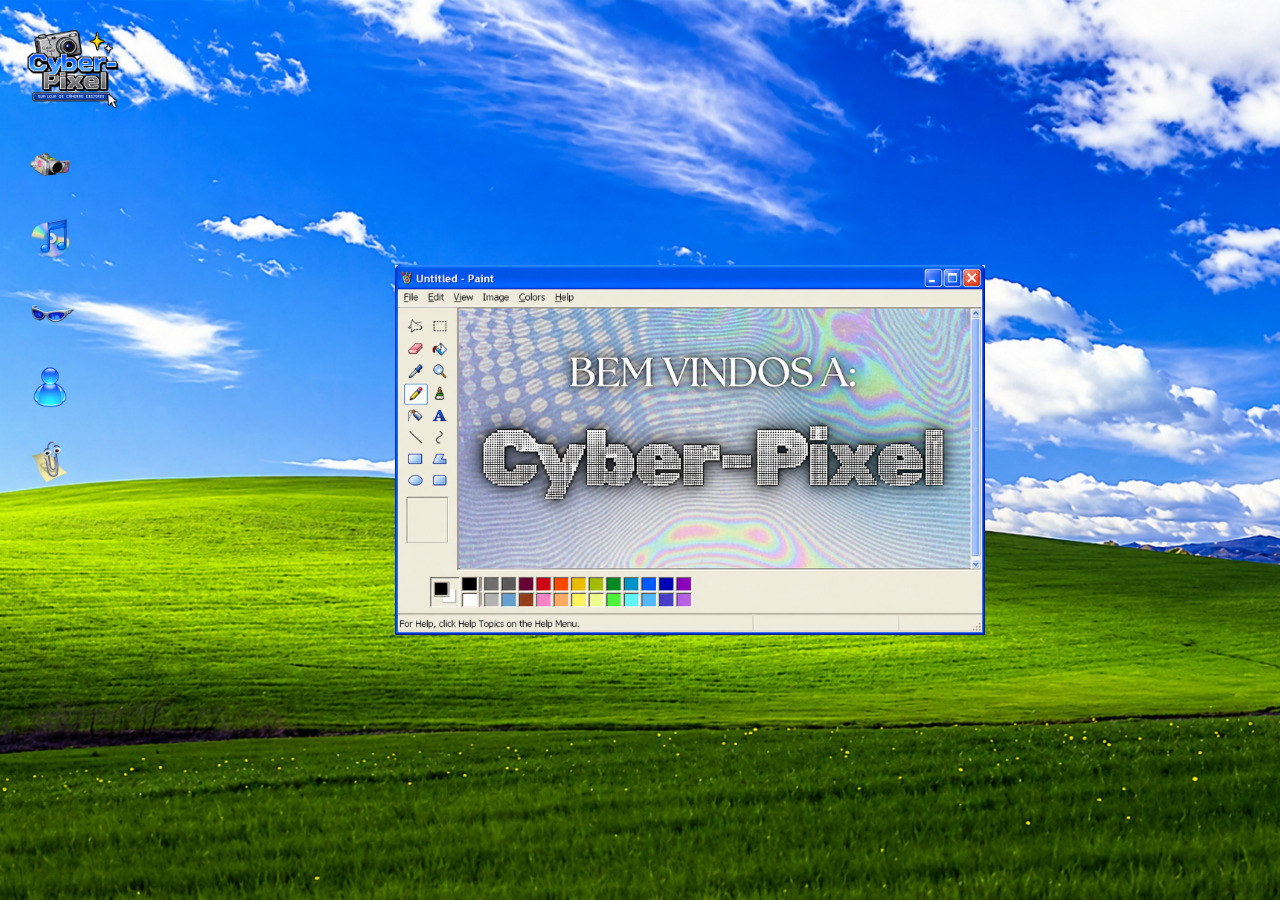
<file: index.html>
<!DOCTYPE html>
<html lang="pt-br">
<head>
  <meta charset="UTF-8">
  <title>Cyber-Pixel</title>
  <link rel="stylesheet" href="style.css">
</head>

<body>

  <!-- Sidebar -->
  <div class="sidebar">

    <!-- Logo -->
    <div class="logo">
      <img src="logo.png" alt="Logo">
    </div>

    <!-- Ícones de navegação -->
    <div class="icone">
      <a href="catálogo.html">
        <img src="catalogo.png" alt="Catálogo">
      </a>
      <span class="tooltip">Catálogo</span>
    </div>

    <div class="icone">
      <a href="acessórios.html">
        <img src="acessorios.png" alt="Acessórios">
      </a>
      <span class="tooltip">Acessórios</span>
    </div>

    <div class="icone">
      <a href="localização.html">
        <img src="localizacao.png" alt="Localização">
      </a>
      <span class="tooltip">Localização</span>
    </div>

    <div class="icone">
      <a href="contato.html">
        <img src="contato.png" alt="Contato">
      </a>
      <span class="tooltip">Contato</span>
    </div>

    <div class="icone">
      <a href="sobre.html">
        <img src="sobre.png" alt="Sobre Nós">
      </a>
      <span class="tooltip">Sobre Nós</span>
    </div>

  </div>

  <!-- Conteúdo principal -->
  <div class="container">
    <img src="paint2.png" class="img-centro" alt="Imagem central">
  </div>

</body>
</html>
</file>
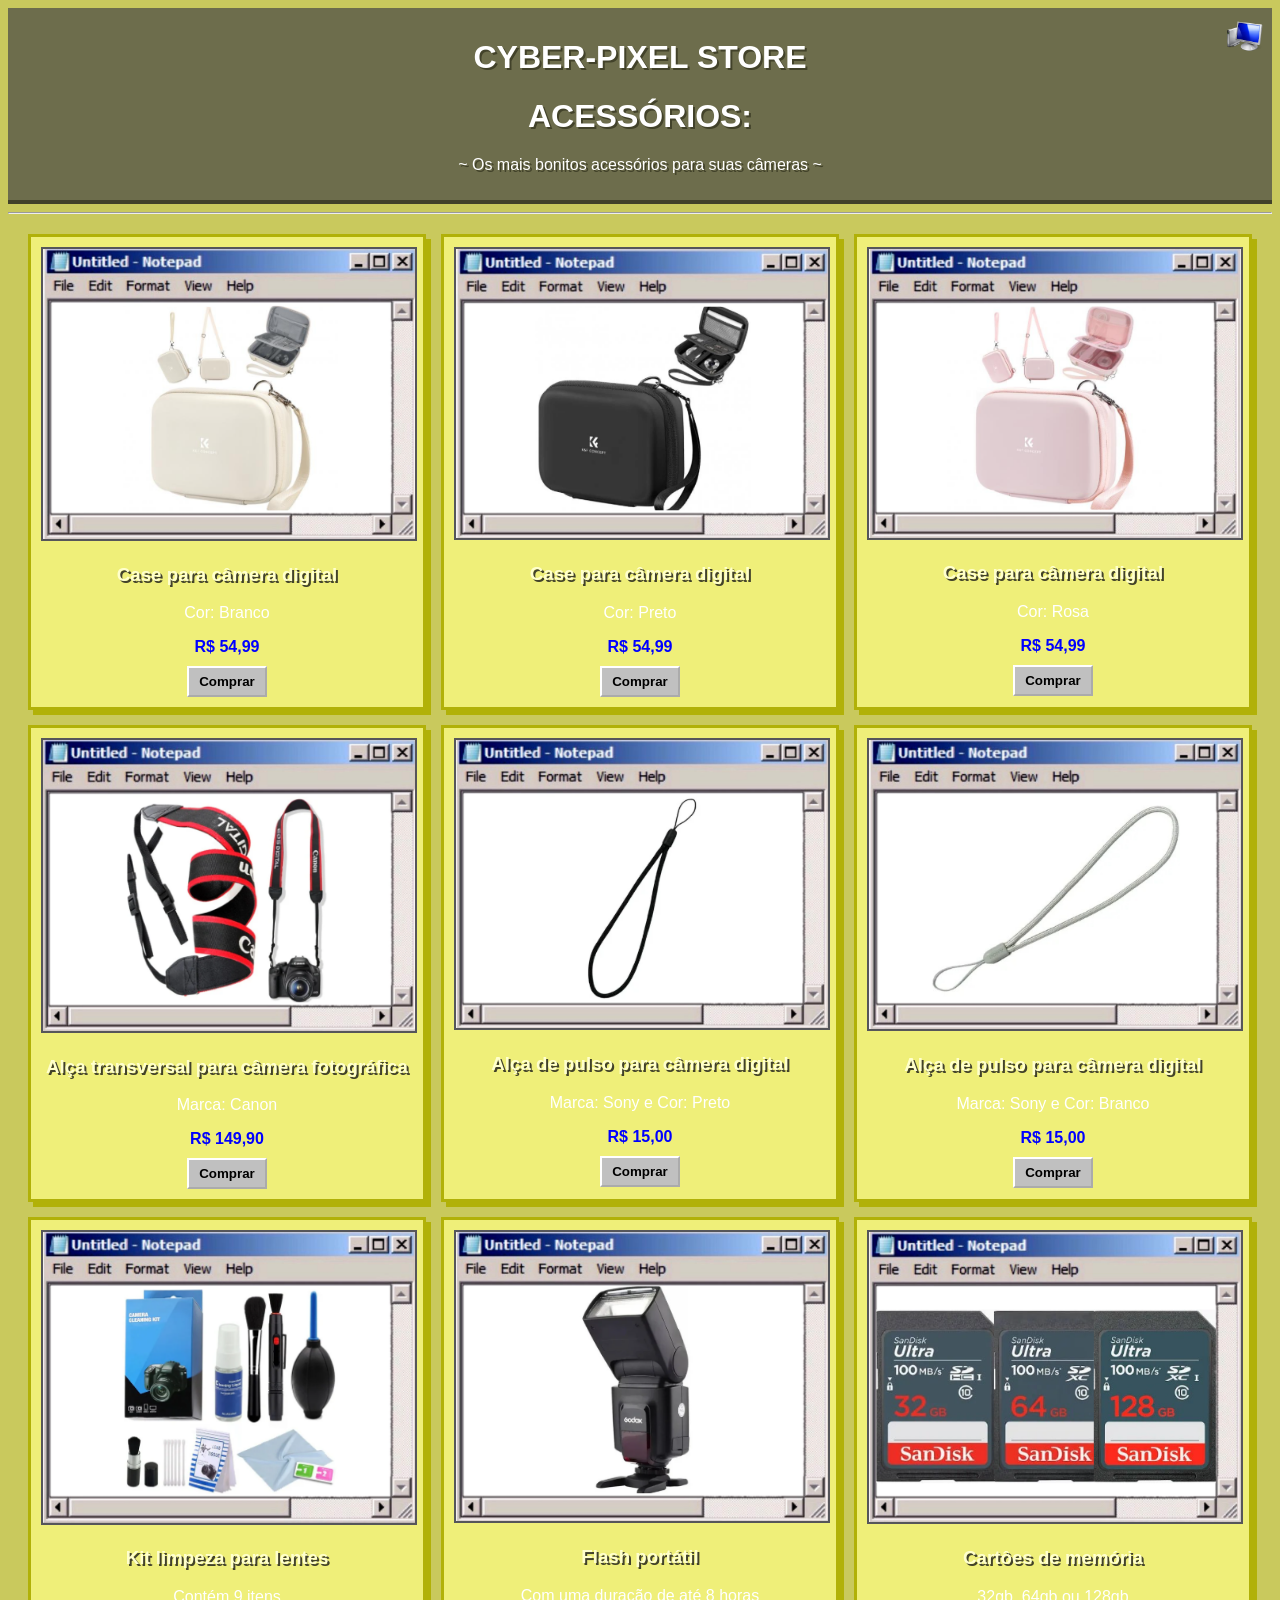
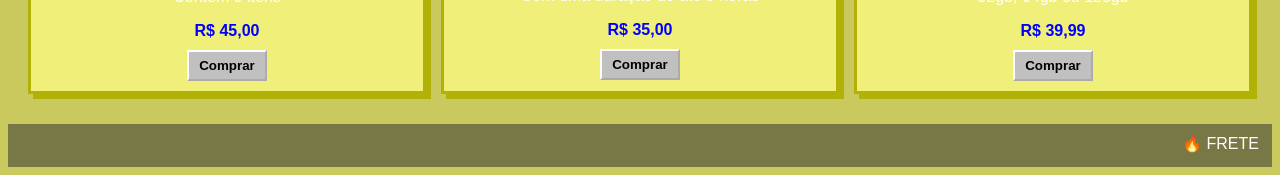
<file: acessórios.html>
<!DOCTYPE html>
<html>
<head>
    <title>Cyber-Pixel: Acessórios</title>
    <link rel="stylesheet" href="acessórios.css">
</head>

<body>

    <!-- BOTÃO HOME -->
<div class="home-btn">
      <a href="index.html">
        <img src="home.png" alt="início">
      </a>
      <span class="tooltip">Início</span>
    </div>

<div class="topo">
    <h1>CYBER-PIXEL STORE</h1>
    <h1>ACESSÓRIOS:</h1>
    <p>~ Os mais bonitos acessórios para suas câmeras ~</p>
</div>

<hr>

<div class="catalogo">

    <div class="produto">
        <img src="acessorio1.png">
        <h3>Case para câmera digital</h3>
        <p>Cor: Branco</p>
        <span>R$ 54,99</span>
        <button>Comprar</button>
    </div>

    <div class="produto">
        <img src="acessorio2.png">
        <h3>Case para câmera digital</h3>
        <p>Cor: Preto</p>
        <span>R$ 54,99</span>
        <button>Comprar</button>
    </div>

    <div class="produto">
        <img src="acessorio3.png">
        <h3>Case para câmera digital</h3>
        <p>Cor: Rosa</p>
        <span>R$ 54,99</span>
        <button>Comprar</button>
    </div>

     <div class="produto">
        <img src="acessorio4.png">
        <h3>Alça transversal para câmera fotográfica</h3>
        <p>Marca: Canon</p>
        <span>R$ 149,90</span>
        <button>Comprar</button>
    </div>

    <div class="produto">
        <img src="acessorio5.png">
        <h3>Alça de pulso para câmera digital</h3>
        <p>Marca: Sony e Cor: Preto</p>
        <span>R$ 15,00</span>
        <button>Comprar</button>
    </div>

    <div class="produto">
        <img src="acessorio6.png">
        <h3>Alça de pulso para câmera digital</h3>
        <p>Marca: Sony e Cor: Branco</p>
        <span>R$ 15,00</span>
        <button>Comprar</button>
    </div>

     <div class="produto">
        <img src="acessorio7.png">
        <h3>Kit limpeza para lentes</h3>
        <p>Contém 9 itens</p>
        <span>R$ 45,00</span>
        <button>Comprar</button>
    </div>

    <div class="produto">
        <img src="acessorio8.png">
        <h3>Flash portátil</h3>
        <p>Com uma duração de até 8 horas</p>
        <span>R$ 35,00</span>
        <button>Comprar</button>
    </div>

    <div class="produto">
        <img src="acessorio9.png">
        <h3>Cartôes de memória</h3>
        <p>32gb, 64gb ou 128gb</p>
        <span>R$ 39,99</span>
        <button>Comprar</button>
    </div>


</div>

<div class="rodape">
    <marquee>🔥 FRETE GRÁTIS POR TODO BRASIL! 🔥</marquee>
</div>

</body>
</html>
</file>
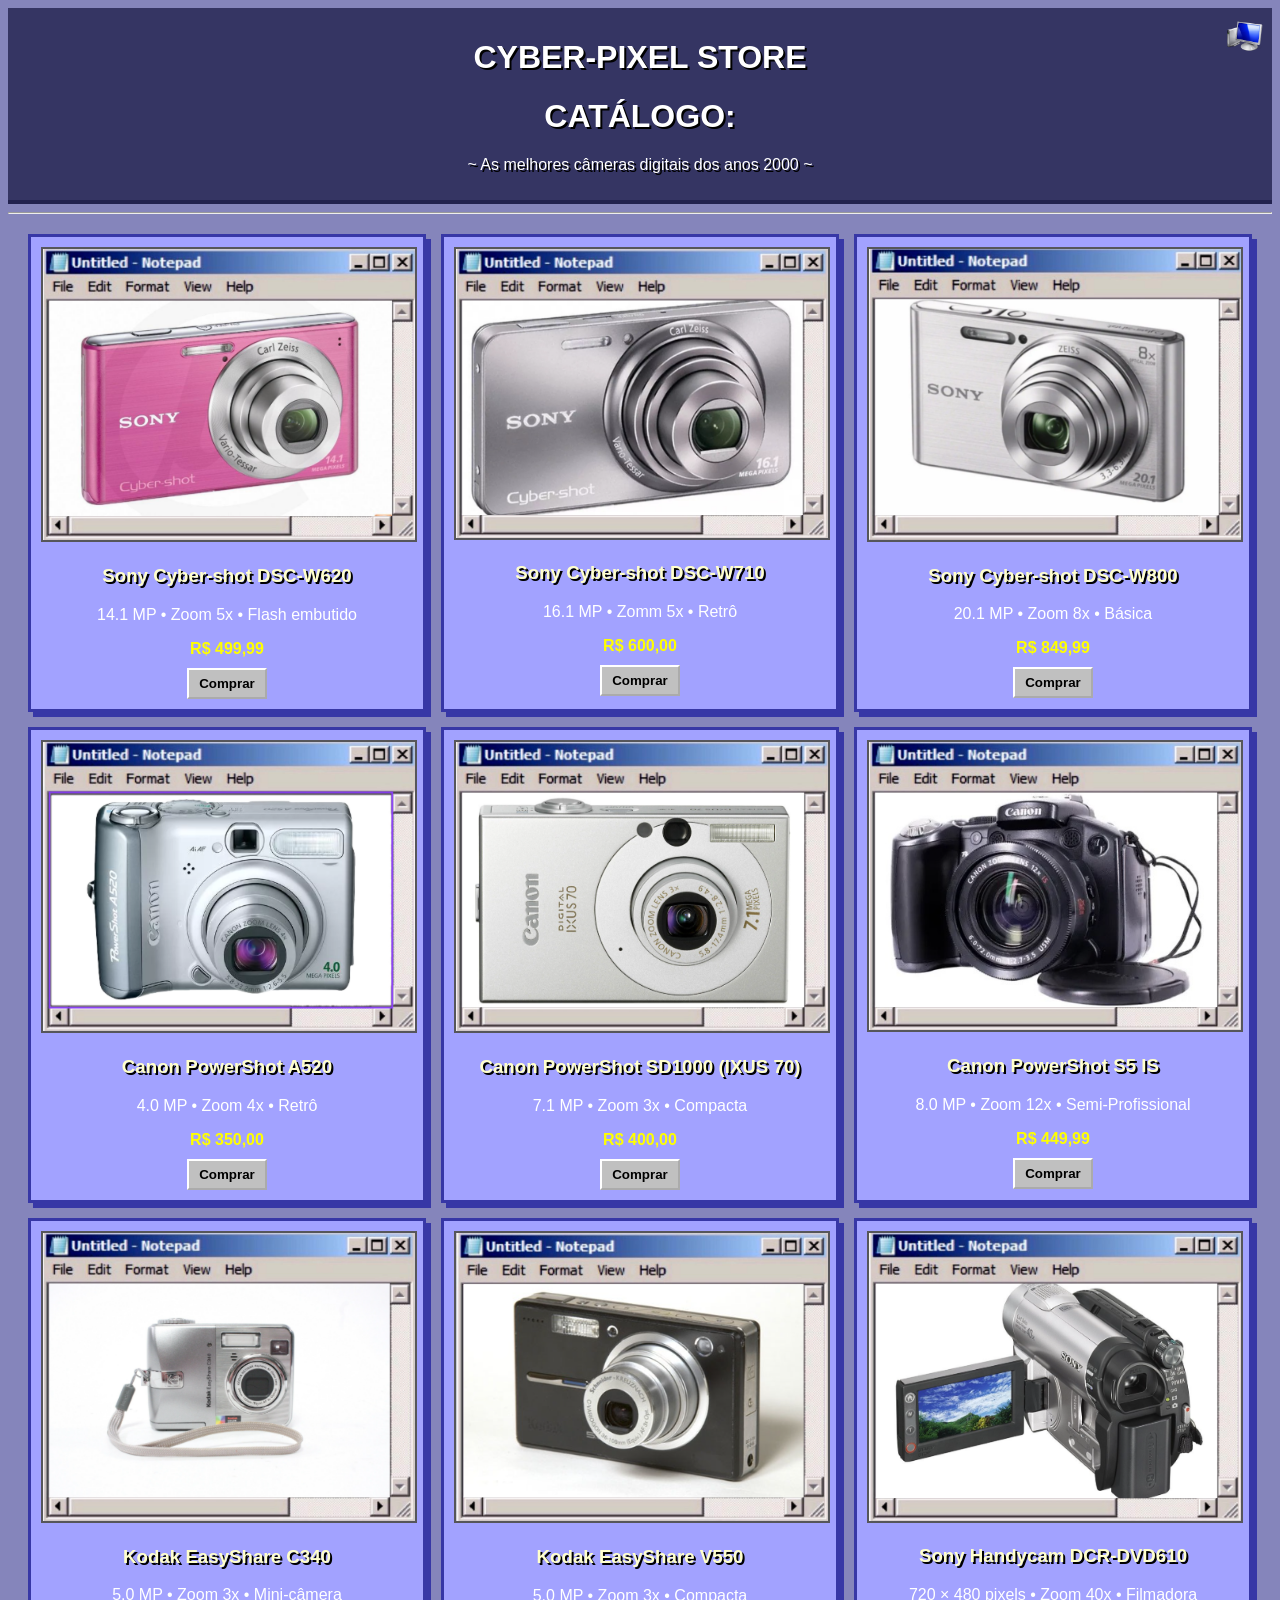
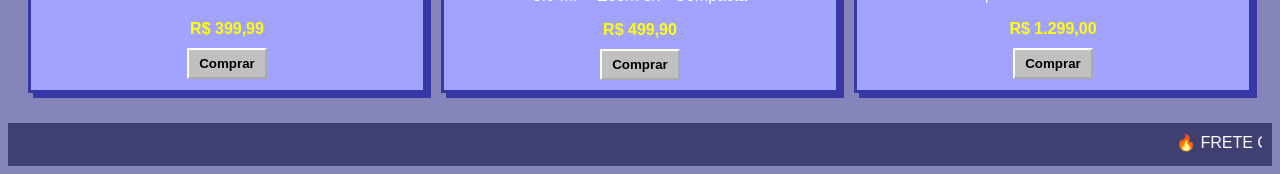
<file: catálogo.html>
<!DOCTYPE html>
<html>
<head>
    <title>Cyber-Pixel: Catálogo</title>
    <link rel="stylesheet" href="catálogo.css">
</head>

<body>

    <!-- BOTÃO HOME -->
<div class="home-btn">
      <a href="index.html">
        <img src="home.png" alt="início">
      </a>
      <span class="tooltip">Início</span>
    </div>

<div class="topo">
    <h1>CYBER-PIXEL STORE</h1>
     <h1>CATÁLOGO:</h1>
    <p>~ As melhores câmeras digitais dos anos 2000 ~</p>
</div>

<hr>

<div class="catalogo">

    <div class="produto">
        <img src="camera1.png">
        <h3>Sony Cyber-shot DSC-W620</h3>
        <p>14.1 MP • Zoom 5x • Flash embutido</p>
        <span>R$ 499,99</span>
        <button>Comprar</button>
    </div>

    <div class="produto">
        <img src="camera2.png">
        <h3>Sony Cyber-shot DSC-W710</h3>
        <p>16.1 MP • Zomm 5x • Retrô</p>
        <span>R$ 600,00</span>
        <button>Comprar</button>
    </div>

    <div class="produto">
        <img src="camera3.png">
        <h3>Sony Cyber-shot DSC-W800</h3>
        <p>20.1 MP • Zoom 8x • Básica</p>
        <span>R$ 849,99</span>
        <button>Comprar</button>
    </div>

     <div class="produto">
        <img src="camera4.png">
        <h3>Canon PowerShot A520</h3>
        <p>4.0 MP • Zoom 4x • Retrô</p>
        <span>R$ 350,00</span>
        <button>Comprar</button>
    </div>

    <div class="produto">
        <img src="camera5.png">
        <h3>Canon PowerShot SD1000 (IXUS 70)</h3>
        <p>7.1 MP • Zoom 3x • Compacta</p>
        <span>R$ 400,00</span>
        <button>Comprar</button>
    </div>

    <div class="produto">
        <img src="camera6.png">
        <h3>Canon PowerShot S5 IS</h3>
        <p>8.0 MP • Zoom 12x • Semi-Profissional</p>
        <span>R$ 449,99</span>
        <button>Comprar</button>
    </div>

     <div class="produto">
        <img src="camera7.png">
        <h3>Kodak EasyShare C340</h3>
        <p>5.0 MP • Zoom 3x • Mini-câmera</p>
        <span>R$ 399,99</span>
        <button>Comprar</button>
    </div>

    <div class="produto">
        <img src="camera8.png">
        <h3>Kodak EasyShare V550</h3>
        <p>5.0 MP • Zoom 3x • Compacta</p>
        <span>R$ 499,90</span>
        <button>Comprar</button>
    </div>

    <div class="produto">
        <img src="camera9.png">
        <h3>Sony Handycam DCR-DVD610</h3>
        <p>720 × 480 pixels • Zoom 40x • Filmadora</p>
        <span>R$ 1.299,00</span>
        <button>Comprar</button>
    </div>


</div>

<div class="rodape">
    <marquee>🔥 FRETE GRÁTIS POR TODO BRASIL! 🔥</marquee>
</div>

</body>
</html>
</file>
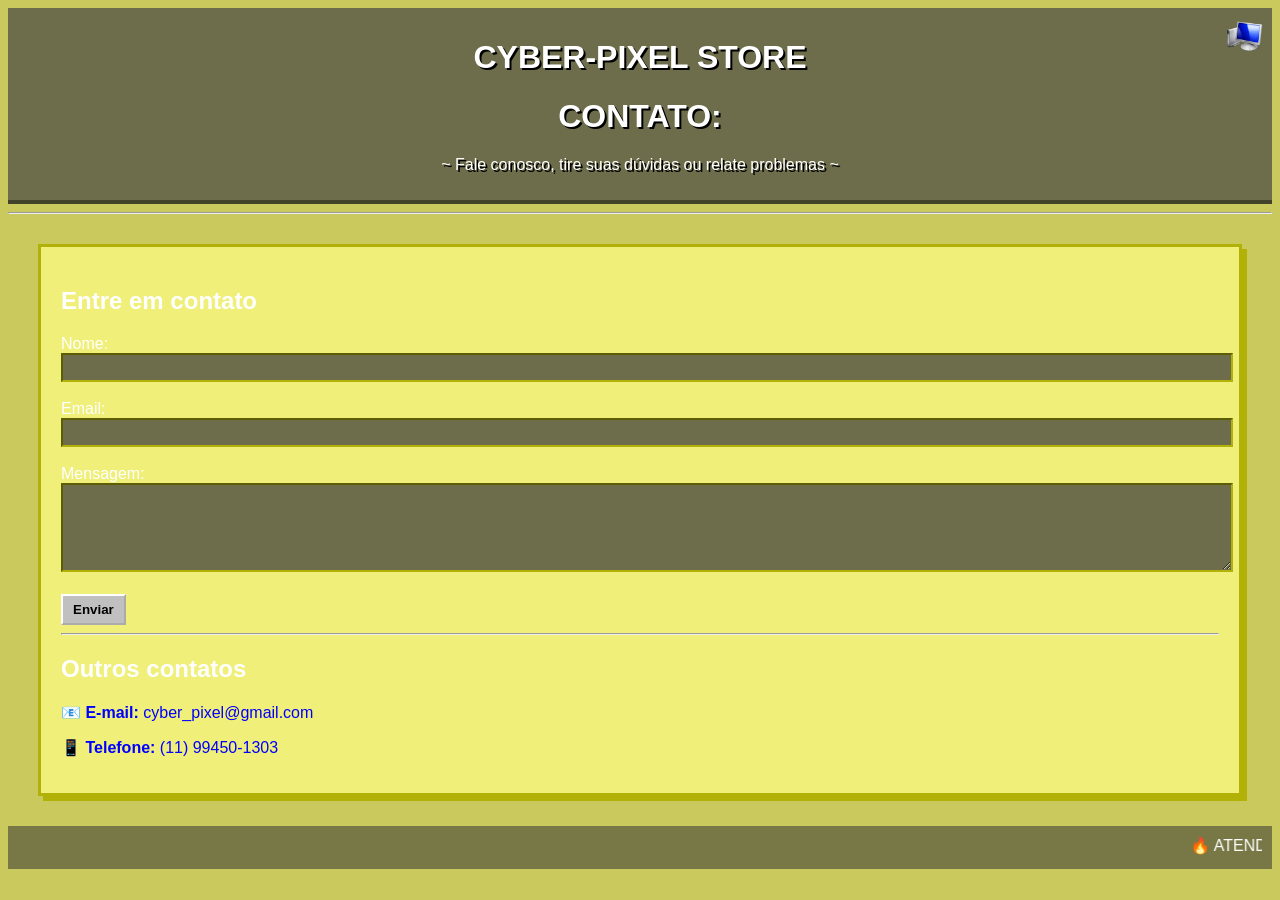
<file: contato.html>
<!DOCTYPE html>
<html>
<head>
    <title>Cyber-Pixel: Contato</title>
    <link rel="stylesheet" href="contato.css">
</head>

<body>

 <!-- BOTÃO HOME -->
<div class="home-btn">
      <a href="index.html">
        <img src="home.png" alt="início">
      </a>
      <span class="tooltip">Início</span>
    </div>

<div class="topo">
    <h1>CYBER-PIXEL STORE</h1>
     <h1>CONTATO:</h1>
    <p>~ Fale conosco, tire suas dúvidas ou relate problemas ~</p>
</div>

<hr>

<div class="conteudo">

    <h2>Entre em contato</h2>

    <form>
        <label>Nome:</label><br>
        <input type="text"><br><br>

        <label>Email:</label><br>
        <input type="email"><br><br>

        <label>Mensagem:</label><br>
        <textarea rows="5"></textarea><br><br>

        <button type="button" onclick="alert('Mensagem enviada com sucesso!')">
            Enviar
        </button>
    </form>

    <hr>

    <h2>Outros contatos</h2>

   <p class="email"><b>📧 E-mail:</b> cyber_pixel@gmail.com</p>
   <p class="telefone"><b>📱 Telefone:</b> (11) 99450-1303</p>

</div>

<div class="rodape">
    <marquee>🔥 ATENDIMENTO RÁPIDO É GARANTIDO! 🔥</marquee>
</div>

</body>
</html>
</file>
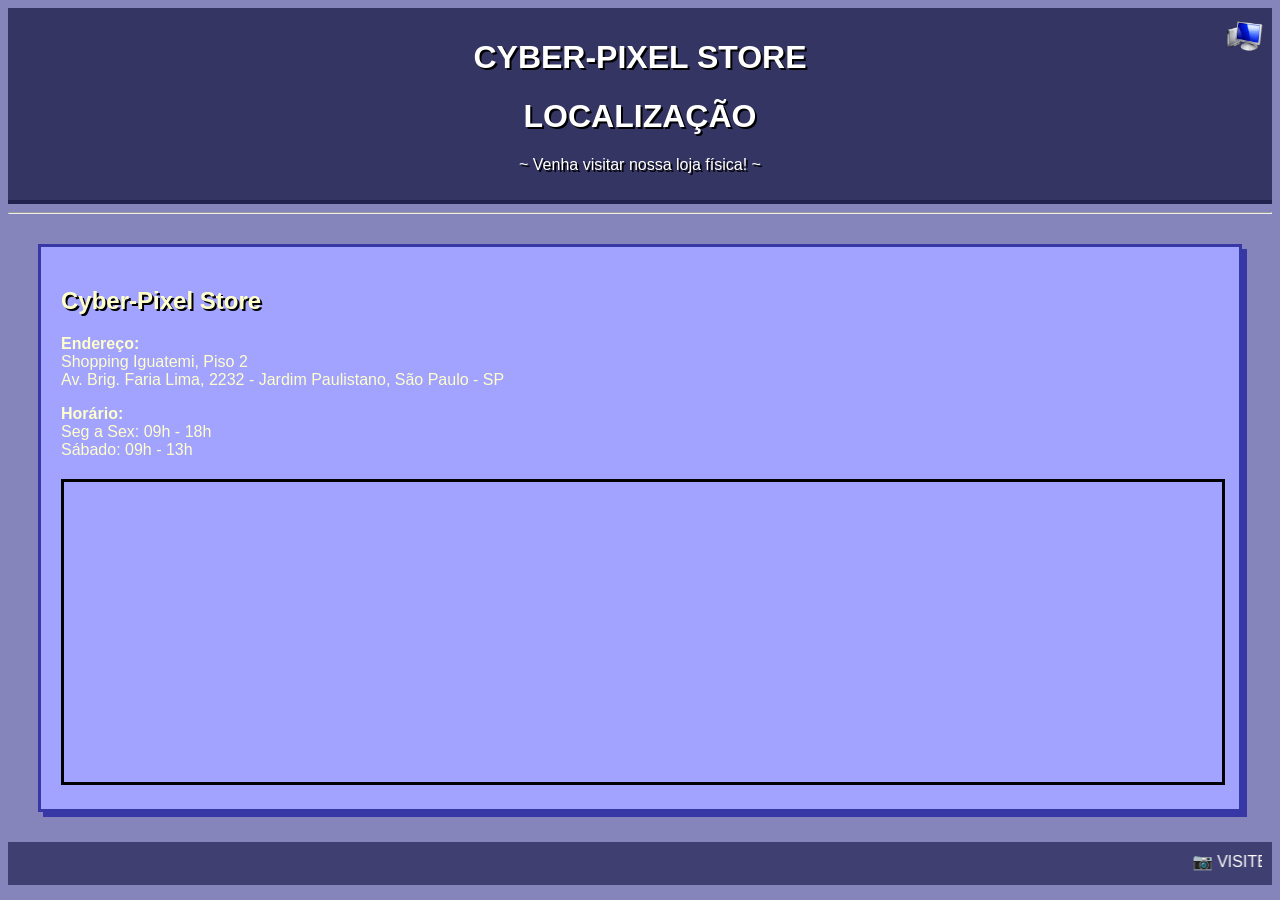
<file: localização.html>
<!DOCTYPE html>
<html>
<head>
    <title>Cyber-Pixel: Localização</title>
    <link rel="stylesheet" href="localização.css">
</head>

<body>

 <!-- BOTÃO HOME -->
<div class="home-btn">
      <a href="index.html">
        <img src="home.png" alt="início">
      </a>
      <span class="tooltip">Início</span>
    </div>

<div class="topo">
    <h1>CYBER-PIXEL STORE</h1>
     <h1>LOCALIZAÇÃO</h1>
    <p>~ Venha visitar nossa loja física! ~</p>
</div>

<hr>

<div class="conteudo">

    <h2 class="titulo-loja">Cyber-Pixel Store</h2>

    <p class="endereco">
<b>Endereço:</b><br>
Shopping Iguatemi, Piso 2<br>
Av. Brig. Faria Lima, 2232 - Jardim Paulistano, São Paulo - SP
</p>

<p class="horario">
<b>Horário:</b><br>
Seg a Sex: 09h - 18h<br>
Sábado: 09h - 13h
</p>

    <!-- MAPA -->
    <div class="mapa">
        <iframe 
            src="https://www.google.com/maps/embed?pb=!1m16!1m11!1m3!1d3!2d-46.687165!3d-23.576973!2m2!1f0!2f90!3m2!1i1024!2i768!4f75!3m3!1m2!1s0x94ce576d78fdbdb5%3A0x5ffc6f2485c8ae!2sShopping%20Iguatemi!3m2!1spt-BR!2sbr!4v1777421738335!5m2!1spt-BR!2sbr"
            width="100%" 
            height="300" 
            style="border:3px solid black;">
        </iframe>
    </div>

</div>

<div class="rodape">
    <marquee>📷 VISITE NOSSA LOJA E GANHE DESCONTOS EXCLUSIVOS! 📷</marquee>
</div>

</body>
</html>
</file>
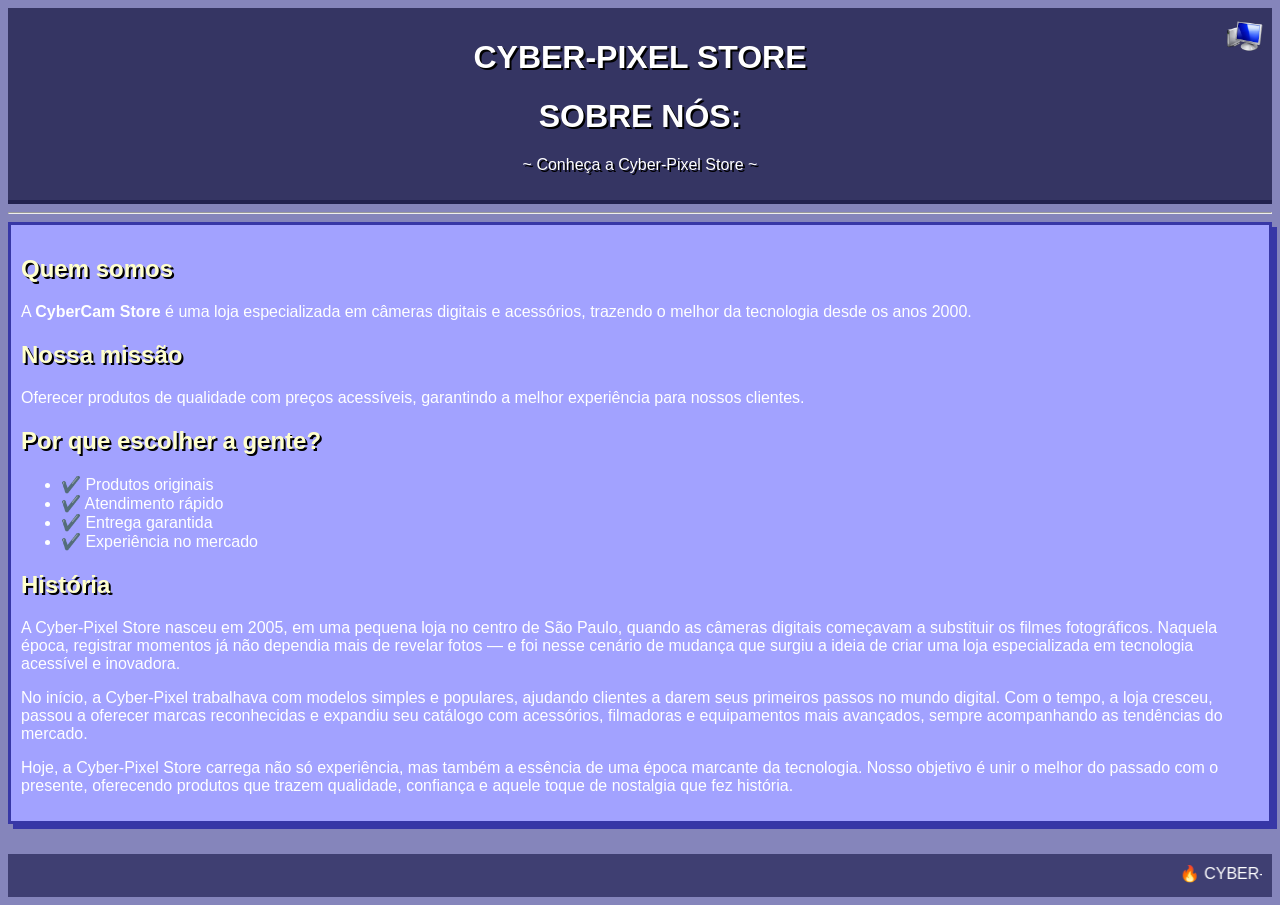
<file: sobre.html>
<!DOCTYPE html>
<html>
<head>
    <title>Cyber-Pixel: Sobre Nós</title>
    <link rel="stylesheet" href="sobre.css">
</head>

<body>

 <!-- BOTÃO HOME -->
<div class="home-btn">
      <a href="index.html">
        <img src="home.png" alt="início">
      </a>
      <span class="tooltip">Início</span>
    </div>

<div class="topo">
    <h1>CYBER-PIXEL STORE</h1>
     <h1>SOBRE NÓS:</h1>
    <p>~ Conheça a Cyber-Pixel Store ~</p>
</div>

<hr>

<div class="conteudo">

    <h2>Quem somos</h2>
    <p>
        A <b>CyberCam Store</b> é uma loja especializada em câmeras digitais e acessórios,
        trazendo o melhor da tecnologia desde os anos 2000.
    </p>

    <h2>Nossa missão</h2>
    <p>
        Oferecer produtos de qualidade com preços acessíveis,
        garantindo a melhor experiência para nossos clientes.
    </p>

    <h2>Por que escolher a gente?</h2>
    <ul>
        <li>✔️ Produtos originais</li>
        <li>✔️ Atendimento rápido</li>
        <li>✔️ Entrega garantida</li>
        <li>✔️ Experiência no mercado</li>
    </ul>

    <h2>História</h2>
    <p>
        A Cyber-Pixel Store nasceu em 2005, em uma pequena loja no centro de São Paulo, quando as câmeras digitais começavam a substituir os filmes fotográficos. Naquela época, registrar momentos já não dependia mais de revelar fotos — e foi nesse cenário de mudança que surgiu a ideia de criar uma loja especializada em tecnologia acessível e inovadora.
    </p>

    <p> 
      No início, a Cyber-Pixel trabalhava com modelos simples e populares, ajudando clientes a darem seus primeiros passos no mundo digital. Com o tempo, a loja cresceu, passou a oferecer marcas reconhecidas e expandiu seu catálogo com acessórios, filmadoras e equipamentos mais avançados, sempre acompanhando as tendências do mercado.
    </p>

    <p>
       Hoje, a Cyber-Pixel Store carrega não só experiência, mas também a essência de uma época marcante da tecnologia. Nosso objetivo é unir o melhor do passado com o presente, oferecendo produtos que trazem qualidade, confiança e aquele toque de nostalgia que fez história.
    </p>

</div>

<div class="rodape">
    <marquee>🔥 CYBER-PIXEL STORE - QUALIDADE E CONFIANÇA DESDE 2005 🔥</marquee>
</div>

</body>
</html>
</file>
<file: style.css>
body {
  margin: 0;
  min-height: 100vh;

  /* imagem de fundo */
  background-image: url("background.png");
  background-size: cover;
  background-position: center;
  font-family: Tahoma, sans-serif;
}

/* Sidebar */
.sidebar {
  position: fixed;
  left: 0;
  top: 0;
  width: 100px;
  height: 100%;

  background: rgba(0, 0, 0, 0.0);
  
  display: flex;
  flex-direction: column;
  align-items: center;
  padding-top: 20px;
  gap: 20px;

  z-index: 10;
}

/* Logo */
.logo {
  display: flex;
  justify-content: center;
  width: 100%;
}

.logo img {
  width: 150px;
  transform: translateX(25px); /* metade do “vazamento” (150 - 100)/2 */
}

/* Ícones */
.icone {
  position: relative;
  display: flex;
  justify-content: center;
}

.sidebar a img {
  width: 50px;
  transition: 0.3s;
  cursor: pointer;
}

.sidebar a img:hover {
  transform: scale(1.2);
  filter: drop-shadow(0 0 5px #00ffff);
}

/* Tooltip estilo Windows XP */
.tooltip {
  position: absolute;
  left: 70px;

  background: #ffffcc;
  color: black;
  border: 1px solid #000;
  padding: 3px 6px;
  font-size: 12px;

  box-shadow: 2px 2px 0 #808080;
  white-space: nowrap;

  opacity: 0;
  transition: opacity 0.2s;

  pointer-events: none;
}

.icone:hover .tooltip {
  opacity: 1;
}

/* CONTEÚDO PRINCIPAL */
.container {
  display: flex;
  justify-content: center;
  align-items: center;

  min-height: 100vh;

  /* evita ficar embaixo da sidebar */
  margin-left: 100px;
}

/* imagem central */
.img-centro {
  width: 50%;
  max-width: 600px;

  transition: transform 0.3s;
}

@keyframes glitch {
  0% { transform: translate(0); }
  20% { transform: translate(-2px, 2px); }
  40% { transform: translate(2px, -2px); }
  60% { transform: translate(-2px, -2px); }
  80% { transform: translate(2px, 2px); }
  100% { transform: translate(0); }
}

.img-centro:hover {
  animation: glitch 0.3s infinite;
}
</file>
<file: acessórios.css>
body {
    background-color: #c9c95d;
    font-family: Arial, sans-serif;
    color: white;
}

/* TOPO */
.topo {
    text-align: center;
    background-color: #6d6d4c;
    padding: 10px;
    border-bottom: 4px solid #42422a;
    text-shadow: 2px 2px #42422a;
}

/* CATÁLOGO */
.catalogo {
    display: grid;
    grid-template-columns: repeat(3, 1fr); /* 3 colunas flexíveis */
    gap: 15px;
    margin: 20px;
}

/* PRODUTOS */
.produto {
    background-color: #efef79;
    border: 3px solid #b1b108;
    padding: 10px;
    text-align: center;
    box-shadow: 5px 5px 0px #b1b108;
}

/* IMAGEM */
.produto img {
    width: 100%;
    border: 2px solid #56565a;
}

/* TEXTO */
.produto h3 {
    color: #ffffcc;
    text-shadow: 2px 2px #42422a;
}

.produto span {
    display: block;
    margin: 10px 0;
    font-weight: bold;
    color: blue;
}

/* BOTÃO */
button {
    background-color: silver;
    border: 2px outset white;
    padding: 5px;
    cursor: pointer;
}

button {
    background-color: silver;
    border: 2px outset white;
    padding: 6px 10px;
    cursor: pointer;
    font-weight: bold;
    transition: all 0.1s;
}

/* QUANDO PASSA O MOUSE */
button:hover {
    background-color: #ffffcc;
    color: black;
    transform: scale(1.05);
}

/* QUANDO CLICA */
button:active {
    border: 2px inset black;
    transform: scale(0.95);
}

/* HOME */
.home-btn {
    position: fixed;
    top: 10px;
    right: 10px;
}

.home-btn img {
    width: 40px;
    padding: 5px;
    transition: all 0.2s;
}

/* QUANDO PASSA O MOUSE */
.home-btn:hover img {
    transform: scale(1.2);
}

/* Tooltip estilo Windows XP */
.home-btn {
  position: fixed;
  top: 10px;
  right: 10px;
}

.tooltip {
  position: absolute;
  top: 50px;
  right: 0;

  background: #ffffcc;
  color: black;
  border: 1px solid #000;
  padding: 3px 6px;
  font-size: 12px;

  white-space: nowrap;

  opacity: 0;
  transition: opacity 0.2s;

  pointer-events: none;
}

.home-btn:hover .tooltip {
  opacity: 1;
}

/* RODAPÉ */
.rodape {
    margin-top: 30px;
    background-color: #787846;
    padding: 10px;
}
</file>
<file: catálogo.css>
body {
    background-color: #8585bb;
    font-family: Arial, sans-serif;
    color: white;
}

/* TOPO */
.topo {
    text-align: center;
    background-color: #353563;
    padding: 10px;
    border-bottom: 4px solid #22224f;
    text-shadow: 2px 2px black;
}

/* CATÁLOGO */
.catalogo {
    display: grid;
    grid-template-columns: repeat(3, 1fr); /* 3 colunas flexíveis */
    gap: 15px;
    margin: 20px;
}

/* PRODUTOS */
.produto {
    background-color: #a2a2ff;
    border: 3px solid #3737a6;
    padding: 10px;
    text-align: center;
    box-shadow: 5px 5px 0px #3737a6;
}

/* IMAGEM */
.produto img {
    width: 100%;
    border: 2px solid #56565a;
}

/* TEXTO */
.produto h3 {
    color: #ffffcc;
    text-shadow: 2px 2px black;
}

.produto span {
    display: block;
    margin: 10px 0;
    font-weight: bold;
    color: yellow;
}

/* BOTÃO */
button {
    background-color: silver;
    border: 2px outset white;
    padding: 5px;
    cursor: pointer;
}

button {
    background-color: silver;
    border: 2px outset white;
    padding: 6px 10px;
    cursor: pointer;
    font-weight: bold;
    transition: all 0.1s;
}

/* QUANDO PASSA O MOUSE */
button:hover {
    background-color: #c0c0ff; /* meio azulzinho anos 2000 */
    color: black;
    transform: scale(1.05);
}

/* QUANDO CLICA */
button:active {
    border: 2px inset black;
    transform: scale(0.95);
}

/* HOME */
.home-btn {
    position: fixed;
    top: 10px;
    right: 10px;
}

.home-btn img {
    width: 40px;
    padding: 5px;
    transition: all 0.2s;
}

/* QUANDO PASSA O MOUSE */
.home-btn:hover img {
    transform: scale(1.2);
}

/* Tooltip estilo Windows XP */
.home-btn {
  position: fixed;
  top: 10px;
  right: 10px;
}

.tooltip {
  position: absolute;
  top: 50px;
  right: 0;

  background: #ffffcc;
  color: black;
  border: 1px solid #000;
  padding: 3px 6px;
  font-size: 12px;

  white-space: nowrap;

  opacity: 0;
  transition: opacity 0.2s;

  pointer-events: none;
}

.home-btn:hover .tooltip {
  opacity: 1;
}


/* RODAPÉ */
.rodape {
    margin-top: 30px;
    background-color: #3f3f72;
    padding: 10px;
}
</file>
<file: contato.css>
body {
    background-color: #c9c95d;
    font-family: Arial;
    color: white;
}

/* TOPO */
.topo {
    text-align: center;
    background-color: #6d6d4c;
    padding: 10px;
    border-bottom: 4px solid #42422a;
    text-shadow: 2px 2px black;
}

/* CONTEÚDO */
.conteudo {
    background-color: #efef79;
    margin: 30px;
    padding: 20px;
    border: 3px solid #b1b108;
    box-shadow: 5px 5px 0px #b1b108;
}

/* INPUTS */
input, textarea {
    color: white;
    width: 100%;
    padding: 5px;
    border: 2px inset #b1b108;
    background-color: #6d6d4c;
     text-shadow: 2px 2px black;
}

/* BOTÃO */
button {
    background-color: silver;
    border: 2px outset white;
    padding: 6px 10px;
    cursor: pointer;
    font-weight: bold;
}

button:hover {
    background-color: #ffffcc;
    color: black;
    transform: scale(1.05);
}

button:active {
    border: 2px inset black;
    transform: scale(0.95);
}

.email {
    color: blue;
}

.telefone {
    color: blue;
}

/* HOME */
.home-btn {
    position: fixed;
    top: 10px;
    right: 10px;
}

.home-btn img {
    width: 40px;
    padding: 5px;
    transition: all 0.2s;
}

/* QUANDO PASSA O MOUSE */
.home-btn:hover img {
    transform: scale(1.2);
}

/* Tooltip estilo Windows XP */
.home-btn {
  position: fixed;
  top: 10px;
  right: 10px;
}

.tooltip {
  position: absolute;
  top: 50px;
  right: 0;

  background: #ffffcc;
  color: black;
  border: 1px solid #000;
  padding: 3px 6px;
  font-size: 12px;

  white-space: nowrap;

  opacity: 0;
  transition: opacity 0.2s;

  pointer-events: none;
}

.home-btn:hover .tooltip {
  opacity: 1;
}

/* RODAPÉ */
.rodape {
    margin-top: 30px;
    background-color: #787846;
    padding: 10px;
}
</file>
<file: localização.css>
body {
    background-color: #8585bb;
    font-family: Arial;
    color: white;
}

/* TOPO */
.topo {
    text-align: center;
    background-color: #353563;
    padding: 10px;
    border-bottom: 4px solid #22224f;
    text-shadow: 2px 2px black;
}

/* CONTEÚDO */
.conteudo {
    background-color: #a2a2ff;
    margin: 30px;
    padding: 20px;
    border: 3px solid #3737a6;
    box-shadow: 5px 5px 0px #3737a6;
}

.titulo-loja {
    color: #ffffcc;
     text-shadow: 2px 2px black;
}

.endereco {
    color: #ffffcc;
}

.horario {
    color: #ffffcc;
}

/* MAPA */
.mapa {
    margin-top: 20px;
}

/* HOME */
.home-btn {
    position: fixed;
    top: 10px;
    right: 10px;
}

.home-btn img {
    width: 40px;
    padding: 5px;
    transition: all 0.2s;
}

/* QUANDO PASSA O MOUSE */
.home-btn:hover img {
    transform: scale(1.2);
}

/* Tooltip estilo Windows XP */
.home-btn {
  position: fixed;
  top: 10px;
  right: 10px;
}

.tooltip {
  position: absolute;
  top: 50px;
  right: 0;

  background: #ffffcc;
  color: black;
  border: 1px solid #000;
  padding: 3px 6px;
  font-size: 12px;

  white-space: nowrap;

  opacity: 0;
  transition: opacity 0.2s;

  pointer-events: none;
}

.home-btn:hover .tooltip {
  opacity: 1;
}

/* RODAPÉ */
.rodape {
    margin-top: 30px;
    background-color: #3f3f72;
    padding: 10px;
}
</file>
<file: sobre.css>
body {
    background-color: #8585bb;;
    font-family: Arial;
    color: white;
}

/* TOPO */
.topo {
    text-align: center;
    background-color: #353563;
    padding: 10px;
    border-bottom: 4px solid #22224f;
    text-shadow: 2px 2px black;
}

/* CONTEÚDO */
.conteudo {
    background-color: #a2a2ff;
    border: 3px solid #3737a6;
    padding: 10px;
    text-align: left;
    box-shadow: 5px 5px 0px #3737a6;
}

/* TÍTULOS */
h2 {
    color: #ffffcc;
    text-shadow: 2px 2px black;
}

/* LISTA */
ul {
    margin-top: 10px;
}

/* HOME */
.home-btn {
    position: fixed;
    top: 10px;
    right: 10px;
}

.home-btn img {
    width: 40px;
    padding: 5px;
    transition: all 0.2s;
}

/* QUANDO PASSA O MOUSE */
.home-btn:hover img {
    transform: scale(1.2);
}

/* Tooltip estilo Windows XP */
.home-btn {
  position: fixed;
  top: 10px;
  right: 10px;
}

.tooltip {
  position: absolute;
  top: 50px;
  right: 0;

  background: #ffffcc;
  color: black;
  border: 1px solid #000;
  padding: 3px 6px;
  font-size: 12px;

  white-space: nowrap;

  opacity: 0;
  transition: opacity 0.2s;

  pointer-events: none;
}

.home-btn:hover .tooltip {
  opacity: 1;
}

/* RODAPÉ */
.rodape {
    margin-top: 30px;
    background-color: #3f3f72;
    padding: 10px;
}
</file>
